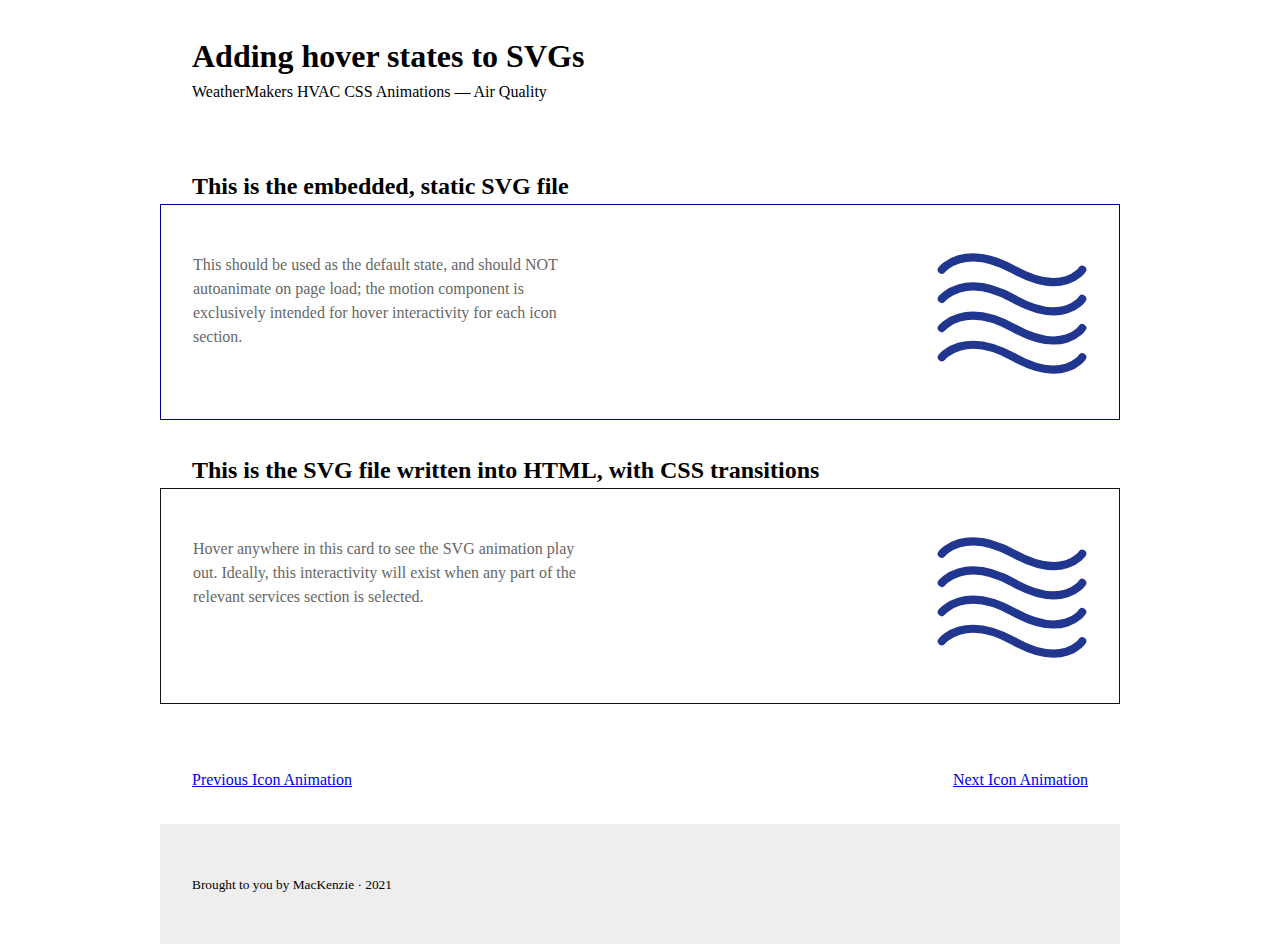
<file: index.html>
<!DOCTYPE html>
<html lang="en-ca">
<head>
  <meta charset="utf-8">
  <title>WeatherMakers · HVAC Icon Animations</title>
  <meta name="viewport" content="width=device-width,initial-scale=1">
  <meta name=“handheldfriendly” content=“true”>
  <meta name=“mobileoptimized” content=“true”>
  <link rel="shortcut icon" href="favicon.ico">
  <link rel="icon" type="image/png" href="favicon-196.png">
  <link href="css/main.css" rel="stylesheet">
</head>
<body>
  <header>
    <h1>Adding hover states to SVGs</h1>
    <p>WeatherMakers HVAC CSS Animations — Air Quality</p>
  </header>
  
  <main>
    <!-- This is a general image embed for this brand's SVG icon-->
    <h2>This is the embedded, static SVG file</h2>
    <div class="blue-container">
      <p>This should be used as the default state, and should NOT autoanimate on page load; the motion component is exclusively intended for hover interactivity for each icon section.</p>
      <img class="icon" src="images/air.svg" alt="HVAC Air icon depicting 4 wavy horizontal strokes">
    </div>
    <h2>This is the SVG file written into HTML, with CSS transitions</h2>

    <!--The same SVG code, but brought directly into the HTML file, making the id elements directly targetable in the CSS. This is only easily doable when the exported SVG has properly named layers. Since the particular interativity requested was a hover state, and not a looping animation, transitions will be used instead of keyframes-->
    <div class="slate-container">
      <p>Hover anywhere in this card to see the SVG animation play out. Ideally, this interactivity will exist when any part of the relevant services section is selected.</p>
      <svg class="icon" id="air" data-name="air" xmlns="http://www.w3.org/2000/svg" viewBox="0 0 512 512">
        <path id="air-1" d="M16.4,111.8s75.1-95.2,245.7,0,233.5,0,233.5,0" fill="none" stroke="#21368E" stroke-linecap="round" stroke-linejoin="round" stroke-width="28"/>
        <path id="air-2" d="M16.4,211.3s75.1-95.2,245.7,0,233.5,0,233.5,0" fill="none" stroke="#21368E" stroke-linecap="round" stroke-linejoin="round" stroke-width="28"/>
        <path id="air-3" d="M16.4,310.8s75.1-95.2,245.7,0,233.5,0,233.5,0" fill="none" stroke="#21368E" stroke-linecap="round" stroke-linejoin="round" stroke-width="28"/>
        <path id="air-4" d="M16.4,410.3s75.1-95.2,245.7,0,233.5,0,233.5,0" fill="none" stroke="#21368E" stroke-linecap="round" stroke-linejoin="round" stroke-width="28"/>
      </svg>
    </div>

    <div class="general-container">
      <a href="ac.html">Previous Icon Animation</a>
      <a href="furnace.html">Next Icon Animation</a>
    </div>
  </main>
  
  <footer>
    <p><small>Brought to you by MacKenzie · 2021</small></p>
    <!-- <img class="footer-icon" src="favicon-196.png" alt="MK Design Icon"> -->
  </footer>
</body>
</html>
</file>
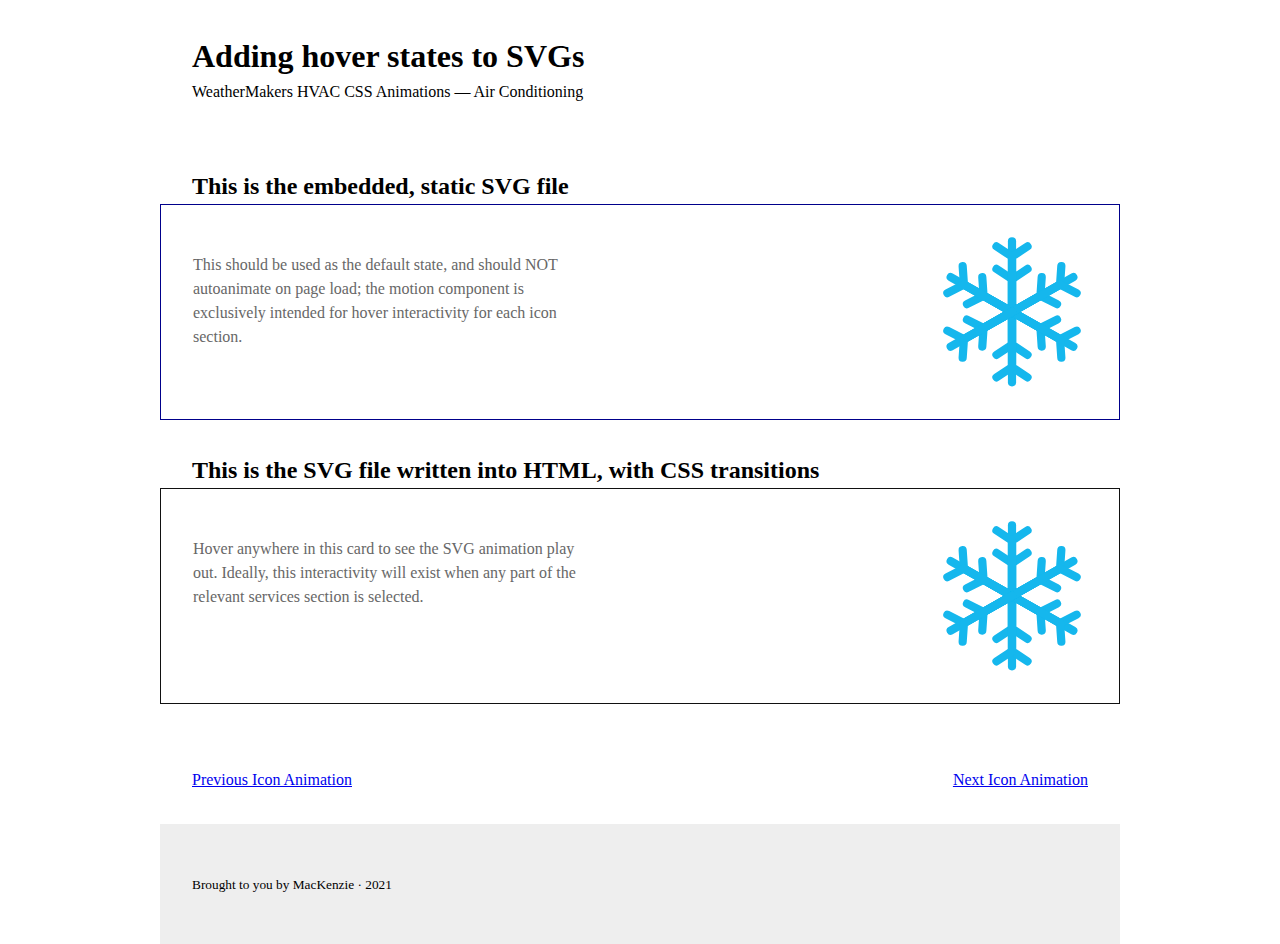
<file: ac.html>
<!DOCTYPE html>
<html lang="en-ca">
<head>
  <meta charset="utf-8">
  <title>WeatherMakers · HVAC Icon Animations (A/C) </title>
  <meta name="viewport" content="width=device-width,initial-scale=1">
  <meta name=“handheldfriendly” content=“true”>
  <meta name=“mobileoptimized” content=“true”>
  <link rel="shortcut icon" href="favicon.ico">
  <link rel="icon" type="image/png" href="favicon-196.png">
  <link href="css/main.css" rel="stylesheet">
</head>
<body>
  <header>
    <h1>Adding hover states to SVGs</h1>
    <p>WeatherMakers HVAC CSS Animations — Air Conditioning</p>
  </header>
  
  <main>
    <!-- This is a general image embed for this brand's SVG icon-->
    <h2>This is the embedded, static SVG file</h2>
    <div class="blue-container">
      <p>This should be used as the default state, and should NOT autoanimate on page load; the motion component is exclusively intended for hover interactivity for each icon section.</p>
      <img class="icon" src="images/ac.svg" alt="HVAC plumbing icon depicting a water drop and 2 ripples">
    </div>
    <h2>This is the SVG file written into HTML, with CSS transitions</h2>

    <!--The same SVG code, but brought directly into the HTML file, making the id elements directly targetable in the CSS. This is only easily doable when the exported SVG has properly named layers. Since the particular interativity requested was a hover state, and not a looping animation, transitions will be used instead of keyframes-->
    <div class="ac-container">
      <p>Hover anywhere in this card to see the SVG animation play out. Ideally, this interactivity will exist when any part of the relevant services section is selected.</p>
      <svg class="icon" id="ac" xmlns="http://www.w3.org/2000/svg" viewBox="0 0 512 512">
        <line id="ac-1" x1="256" y1="255.6" x2="256" y2="15" fill="#fff" stroke="#15B7ED" stroke-linecap="round" stroke-linejoin="round" stroke-width="28"/>
        <polyline id="ac-1" points="256 255.6 256 144 309 109" fill="none" stroke="#15B7ED" stroke-linecap="round" stroke-linejoin="round" stroke-width="28"/>
        <polyline id="ac-1" points="256 255.6 256 144 203 109" fill="none" stroke="#15B7ED" stroke-linecap="round" stroke-linejoin="round" stroke-width="28"/>
        <polyline id="ac-1" points="256 255.6 256 67.1 309 32.1" fill="none" stroke="#15B7ED" stroke-linecap="round" stroke-linejoin="round" stroke-width="28"/>
        <polyline id="ac-1" points="256 255.6 256 67.1 203 32.1" fill="none" stroke="#15B7ED" stroke-linecap="round" stroke-linejoin="round" stroke-width="28"/>
        <line id="ac-1" x1="256" y1="255.6" x2="256" y2="496.2" fill="#fff" stroke="#15B7ED" stroke-linecap="round" stroke-linejoin="round" stroke-width="28"/>
        <polyline id="ac-1" points="256 255.6 256 367.2 309 402.2" fill="none" stroke="#15B7ED" stroke-linecap="round" stroke-linejoin="round" stroke-width="28"/>
        <polyline id="ac-1" points="256 255.6 256 367.2 203 402.2" fill="none" stroke="#15B7ED" stroke-linecap="round" stroke-linejoin="round" stroke-width="28"/>
        <polyline id="ac-1" points="256 255.6 256 444.1 309 479.1" fill="none" stroke="#15B7ED" stroke-linecap="round" stroke-linejoin="round" stroke-width="28"/>
        <polyline id="ac-1" points="256 255.6 256 444.1 203 479.1" fill="none" stroke="#15B7ED" stroke-linecap="round" stroke-linejoin="round" stroke-width="28"/>
        <line id="ac-1" x1="256" y1="255.6" x2="46.7" y2="137" fill="#fff" stroke="#15B7ED" stroke-linecap="round" stroke-linejoin="round" stroke-width="28"/>
        <polyline id="ac-1" points="256 255.6 158.9 200.6 154.6 137.2" fill="none" stroke="#15B7ED" stroke-linecap="round" stroke-linejoin="round" stroke-width="28"/>
        <polyline id="ac-1" points="256 255.6 158.9 200.6 102.3 229.4" fill="none" stroke="#15B7ED" stroke-linecap="round" stroke-linejoin="round" stroke-width="28"/>
        <polyline id="ac-1" points="256 255.6 92 162.7 87.6 99.3" fill="none" stroke="#15B7ED" stroke-linecap="round" stroke-linejoin="round" stroke-width="28"/>
        <polyline id="ac-1" points="256 255.6 92 162.7 35.4 191.5" fill="none" stroke="#15B7ED" stroke-linecap="round" stroke-linejoin="round" stroke-width="28"/>
        <line id="ac-1" x1="256" y1="255.6" x2="465.3" y2="374.2" fill="#fff" stroke="#15B7ED" stroke-linecap="round" stroke-linejoin="round" stroke-width="28"/>
        <polyline id="ac-1" points="256 255.6 353.1 310.6 409.7 281.8" fill="none" stroke="#15B7ED" stroke-linecap="round" stroke-linejoin="round" stroke-width="28"/>
        <polyline id="ac-1" points="256 255.6 353.1 310.6 357.4 374" fill="none" stroke="#15B7ED" stroke-linecap="round" stroke-linejoin="round" stroke-width="28"/>
        <polyline id="ac-1" points="256 255.6 420 348.5 476.6 319.7" fill="none" stroke="#15B7ED" stroke-linecap="round" stroke-linejoin="round" stroke-width="28"/>
        <polyline id="ac-1" points="256 255.6 420 348.5 424.4 411.9" fill="none" stroke="#15B7ED" stroke-linecap="round" stroke-linejoin="round" stroke-width="28"/>
        <line id="ac-1" x1="256" y1="255.6" x2="465.3" y2="137" fill="#fff" stroke="#15B7ED" stroke-linecap="round" stroke-linejoin="round" stroke-width="28"/>
        <polyline id="ac-1" points="256 255.6 353.1 200.6 357.4 137.2" fill="none" stroke="#15B7ED" stroke-linecap="round" stroke-linejoin="round" stroke-width="28"/>
        <polyline id="ac-1" points="256 255.6 353.1 200.6 409.7 229.4" fill="none" stroke="#15B7ED" stroke-linecap="round" stroke-linejoin="round" stroke-width="28"/>
        <polyline id="ac-1" points="256 255.6 420 162.7 424.4 99.3" fill="none" stroke="#15B7ED" stroke-linecap="round" stroke-linejoin="round" stroke-width="28"/>
        <polyline id="ac-1" points="256 255.6 420 162.7 476.6 191.5" fill="none" stroke="#15B7ED" stroke-linecap="round" stroke-linejoin="round" stroke-width="28"/>
        <line id="ac-1" x1="256" y1="255.6" x2="46.7" y2="374.2" fill="#fff" stroke="#15B7ED" stroke-linecap="round" stroke-linejoin="round" stroke-width="28"/>
        <polyline id="ac-1" points="256 255.6 158.9 310.6 102.3 281.8" fill="none" stroke="#15B7ED" stroke-linecap="round" stroke-linejoin="round" stroke-width="28"/>
        <polyline id="ac-1" points="256 255.6 158.9 310.6 154.6 374" fill="none" stroke="#15B7ED" stroke-linecap="round" stroke-linejoin="round" stroke-width="28"/>
        <polyline id="ac-1" points="256 255.6 92 348.5 35.4 319.7" fill="none" stroke="#15B7ED" stroke-linecap="round" stroke-linejoin="round" stroke-width="28"/>
        <polyline id="ac-1" points="256 255.6 92 348.5 87.6 411.9" fill="none" stroke="#15B7ED" stroke-linecap="round" stroke-linejoin="round" stroke-width="28"/>
      </svg>
    </div>

    <div class="general-container">
      <a href="commercial.html">Previous Icon Animation</a>
      <a href="index.html">Next Icon Animation</a>
    </div>
  </main>
  
  <footer>
    <p><small>Brought to you by MacKenzie · 2021</small></p>
    <!-- <img class="footer-icon" src="favicon-196.png" alt="MK Design Icon"> -->
  </footer>
</body>
</html>
</file>
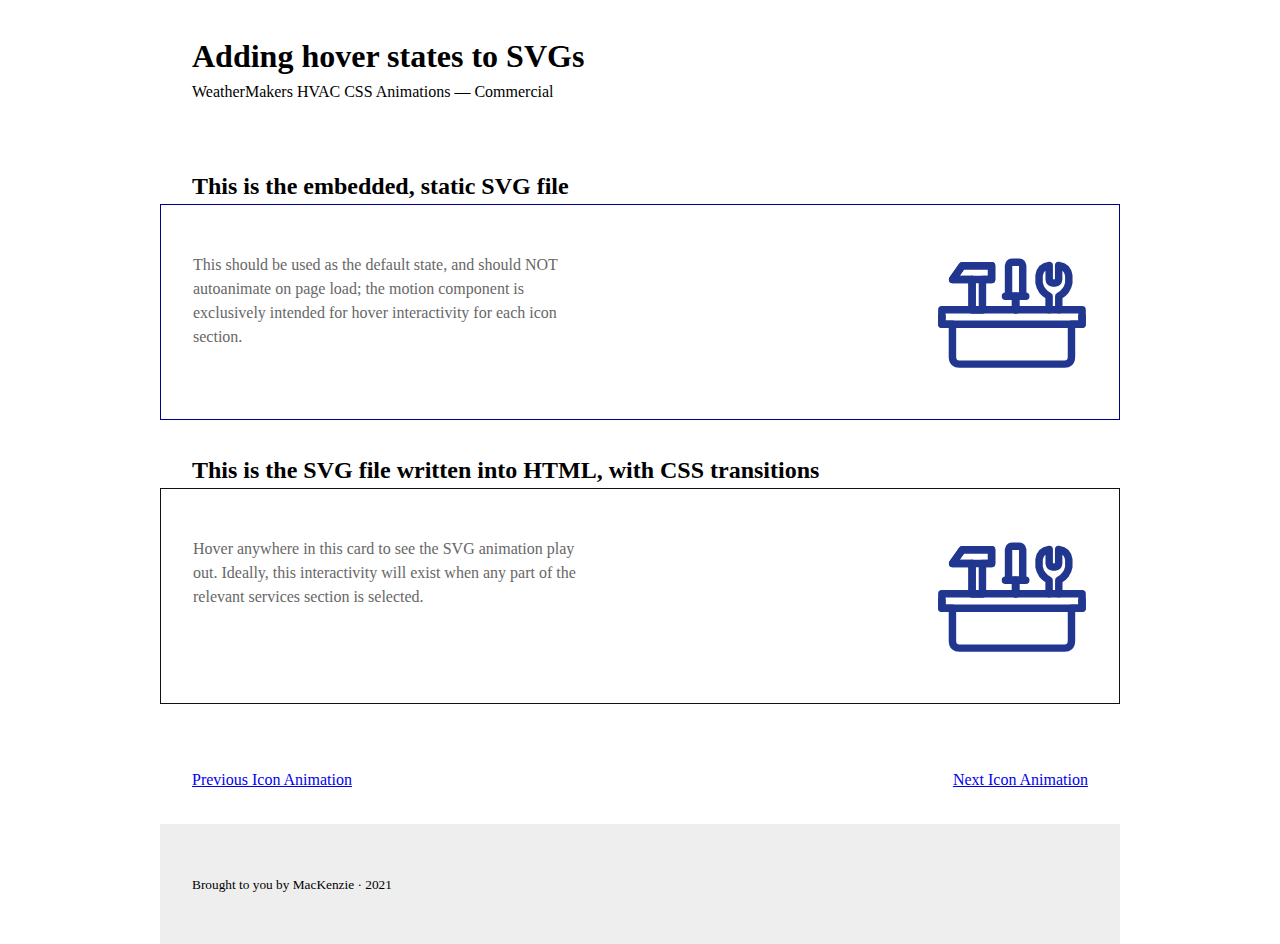
<file: commercial.html>
<!DOCTYPE html>
<html lang="en-ca">
<head>
  <meta charset="utf-8">
  <title>WeatherMakers · HVAC Icon Animations (Commercial) </title>
  <meta name="viewport" content="width=device-width,initial-scale=1">
  <meta name=“handheldfriendly” content=“true”>
  <meta name=“mobileoptimized” content=“true”>
  <link rel="shortcut icon" href="favicon.ico">
  <link rel="icon" type="image/png" href="favicon-196.png">
  <link href="css/main.css" rel="stylesheet">
</head>
<body>
  <header>
    <h1>Adding hover states to SVGs</h1>
    <p>WeatherMakers HVAC CSS Animations — Commercial</p>
  </header>
  
  <main>
    <!-- This is a general image embed for this brand's SVG icon-->
    <h2>This is the embedded, static SVG file</h2>
    <div class="blue-container">
      <p>This should be used as the default state, and should NOT autoanimate on page load; the motion component is exclusively intended for hover interactivity for each icon section.</p>
      <img class="icon" src="images/commercial.svg" alt="HVAC plumbing icon depicting a water drop and 2 ripples">
    </div>
    <h2>This is the SVG file written into HTML, with CSS transitions</h2>

    <!--The same SVG code, but brought directly into the HTML file, making the id elements directly targetable in the CSS. This is only easily doable when the exported SVG has properly named layers. Since the particular interativity requested was a hover state, and not a looping animation, transitions will be used instead of keyframes-->
    <div class="slate-container">
      <p>Hover anywhere in this card to see the SVG animation play out. Ideally, this interactivity will exist when any part of the relevant services section is selected.</p>
      <svg class="icon" id="plumbing" xmlns="http://www.w3.org/2000/svg" viewBox="0 0 523.8 523.8">
        <polyline id="commercial-1" points="16.9 278.7 16.9 304.4 506.6 304.4 506.6 278.7" fill="none" stroke="#21368E" stroke-linecap="round" stroke-linejoin="round" stroke-width="26"/>
        <polyline id="commercial-2" points="16.9 279.6 16.9 253.9 506.6 253.9 506.6 279.6" fill="none" stroke="#21368E" stroke-linecap="round" stroke-linejoin="round" stroke-width="26"/>
        <path id="commercial-3" d="M506.6,279.6v24.8h-37V418.3c-.6,19.1-10.4,26.1-25.6,25.6H79.5c-15.3.5-25-6.5-25.6-25.6V304.4h-37V279.6" fill="none" stroke="#21368E" stroke-linecap="round" stroke-linejoin="round" stroke-width="26"/>
        <polyline id="commercial-4" points="239.1 206.7 274.5 206.7 274.5 253.9" fill="none" stroke="#21368E" stroke-linecap="round" stroke-linejoin="round" stroke-width="26"/><polyline points="310 206.7 274.5 206.7 274.5 253.9" fill="none" stroke="#21368E" stroke-linecap="round" stroke-linejoin="round" stroke-width="26"/>
        <polyline id="commercial-5" points="159.4 253.9 122.5 253.9 122.5 148.1 54.5 148.1 87.8 100.6 190.6 100.6 190.6 148.1 158.7 148.1 158.7 252.8" fill="none" stroke="#21368E" stroke-linecap="round" stroke-linejoin="round" stroke-width="26"/>
        <polyline id="commercial-6" points="159.4 253.9 122.5 253.9 122.5 148.1 54.5 148.1 87.8 100.6 190.6 100.6 190.6 148.1 158.7 148.1 122.8 148.1" fill="none" stroke="#21368E" stroke-linecap="round" stroke-linejoin="round" stroke-width="26"/>
        <path id="commercial-7" d="M425.3,253.9V206.7c19.2-10.3,31.3-25.6,35-46.7V134.5c-2.5-19.6-13.6-32.1-35.5-35.4v49c-.9,8.1-5.5,11.9-12.5,12.5h-7.9c-7-.6-11.6-4.4-12.6-12.5v-49c-21.9,3.3-32.9,15.8-35.4,35.4V160c3.7,21.1,15.7,36.4,35,46.7v47.2" fill="none" stroke="#21368E" stroke-linecap="round" stroke-linejoin="round" stroke-width="26"/>
        <path id="commercial-8" d="M274.5,206.7h24.8V100.6c-1-7.3-4.6-12-12.5-12.5H262.3c-7.9.5-11.5,5.2-12.5,12.5V206.7h24.7v47.2" fill="none" stroke="#21368E" stroke-linecap="round" stroke-linejoin="round" stroke-width="26"/>
      </svg>
    </div>

    <div class="general-container">
      <a href="plumbing.html">Previous Icon Animation</a>
      <a href="ac.html">Next Icon Animation</a>
    </div>
  </main>
  
  <footer>
    <p><small>Brought to you by MacKenzie · 2021</small></p>
    <!-- <img class="footer-icon" src="favicon-196.png" alt="MK Design Icon"> -->
  </footer>
</body>
</html>
</file>
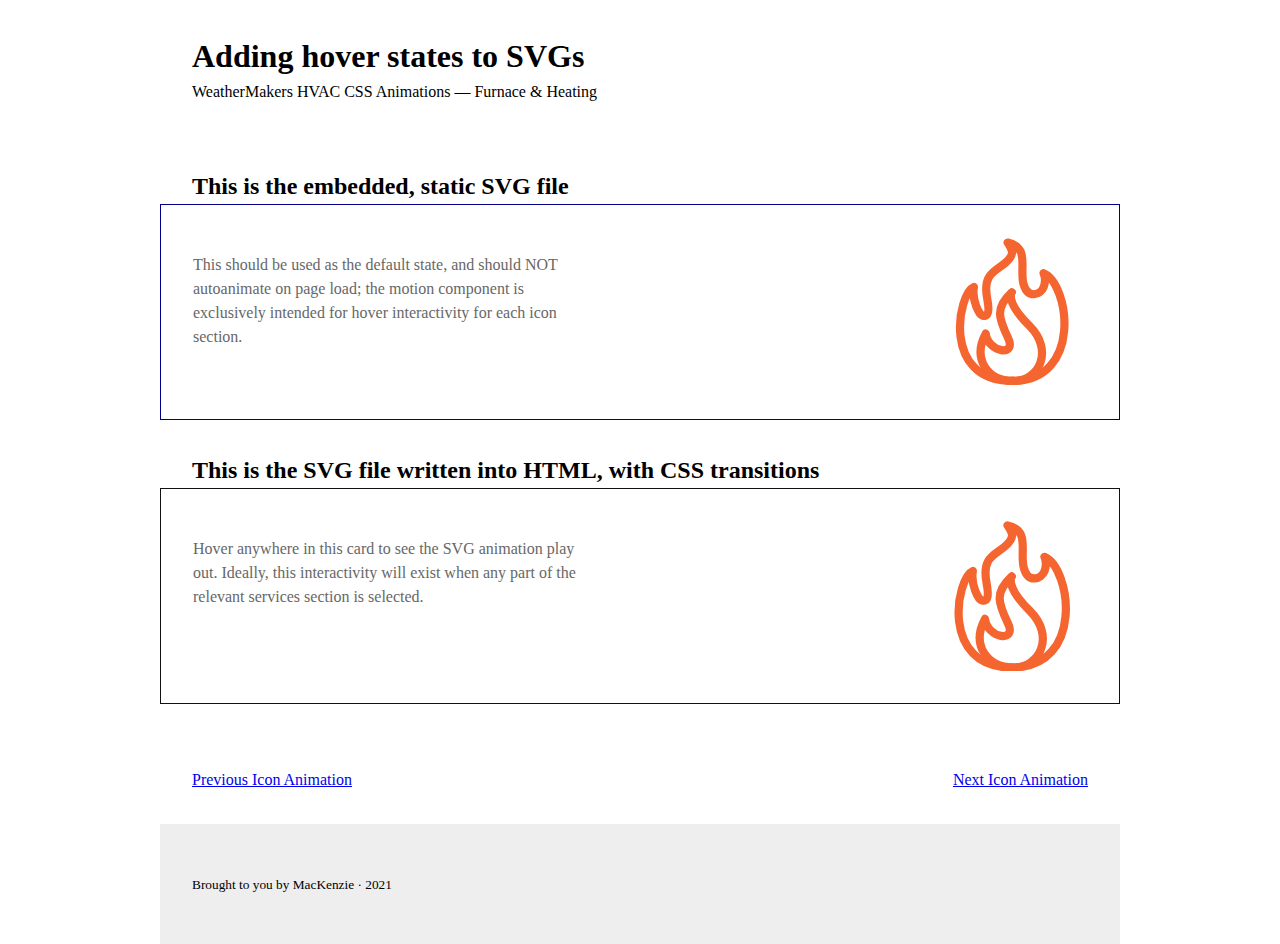
<file: furnace.html>
<!DOCTYPE html>
<html lang="en-ca">
<head>
  <meta charset="utf-8">
  <title>WeatherMakers · HVAC Icon Animations (Furnace) </title>
  <meta name="viewport" content="width=device-width,initial-scale=1">
  <meta name=“handheldfriendly” content=“true”>
  <meta name=“mobileoptimized” content=“true”>
  <link rel="shortcut icon" href="favicon.ico">
  <link rel="icon" type="image/png" href="favicon-196.png">
  <link href="css/main.css" rel="stylesheet">
</head>
<body>
  <header>
    <h1>Adding hover states to SVGs</h1>
    <p>WeatherMakers HVAC CSS Animations — Furnace & Heating</p>
  </header>
  
  <main>
    <!-- This is a general image embed for this brand's SVG icon-->
    <h2>This is the embedded, static SVG file</h2>
    <div class="blue-container">
      <p>This should be used as the default state, and should NOT autoanimate on page load; the motion component is exclusively intended for hover interactivity for each icon section.</p>
      <img class="icon" src="images/furnace.svg" alt="HVAC furnace icon depicting a two-layer fire">
    </div>
    <h2>This is the SVG file written into HTML, with CSS transitions</h2>

    <!--The same SVG code, but brought directly into the HTML file, making the id elements directly targetable in the CSS. This is only easily doable when the exported SVG has properly named layers. Since the particular interativity requested was a hover state, and not a looping animation, transitions will be used instead of keyframes-->
    <div class="fire-container">
      <p>Hover anywhere in this card to see the SVG animation play out. Ideally, this interactivity will exist when any part of the relevant services section is selected.</p>
      <svg class="icon" id="furnace" data-name="furnace" xmlns="http://www.w3.org/2000/svg" viewBox="0 0 512 512">
        <path id="furnace-1" d="M256.1,500.2C8.8,500.2,66.7,194,122.4,170.5c-7.8,47.6,18.8,97.1,29.4,100s30,7.2,17.5-57.9c-17.5-90.2,28.4-95.2,64.2-127.3s21.8-46.1,7.4-70.3c78.9,17.1,40,90.6,55.6,145.6s60.5,35.8,70.3,11.2,0-49.4,0-49.4c91.7,39.5,136.6,377.7-110.6,377.8" fill="none" stroke="#F56530" stroke-linecap="round" stroke-linejoin="round" stroke-width="28"/>
        <path id="furnace-2" d="M258.9,500.2c-89.3-1.2-142.1-78.4-95.1-166,8.3,66.5,111.3,82.9,78.1,14.4s-46-105.3,13.5-159.5c0,0-26.1,30.5,61.2,117.2S351.5,500.2,261,500.2h-.8" fill="none" stroke="#F56530" stroke-linecap="round" stroke-linejoin="round" stroke-width="28"/>
      </svg>
    </div>

    <div class="general-container">
      <a href="index.html">Previous Icon Animation</a>
      <a href="plumbing.html">Next Icon Animation</a>
    </div>
  </main>
  
  <footer>
    <p><small>Brought to you by MacKenzie · 2021</small></p>
    <!-- <img class="footer-icon" src="favicon-196.png" alt="MK Design Icon"> -->
  </footer>
</body>
</html>
</file>
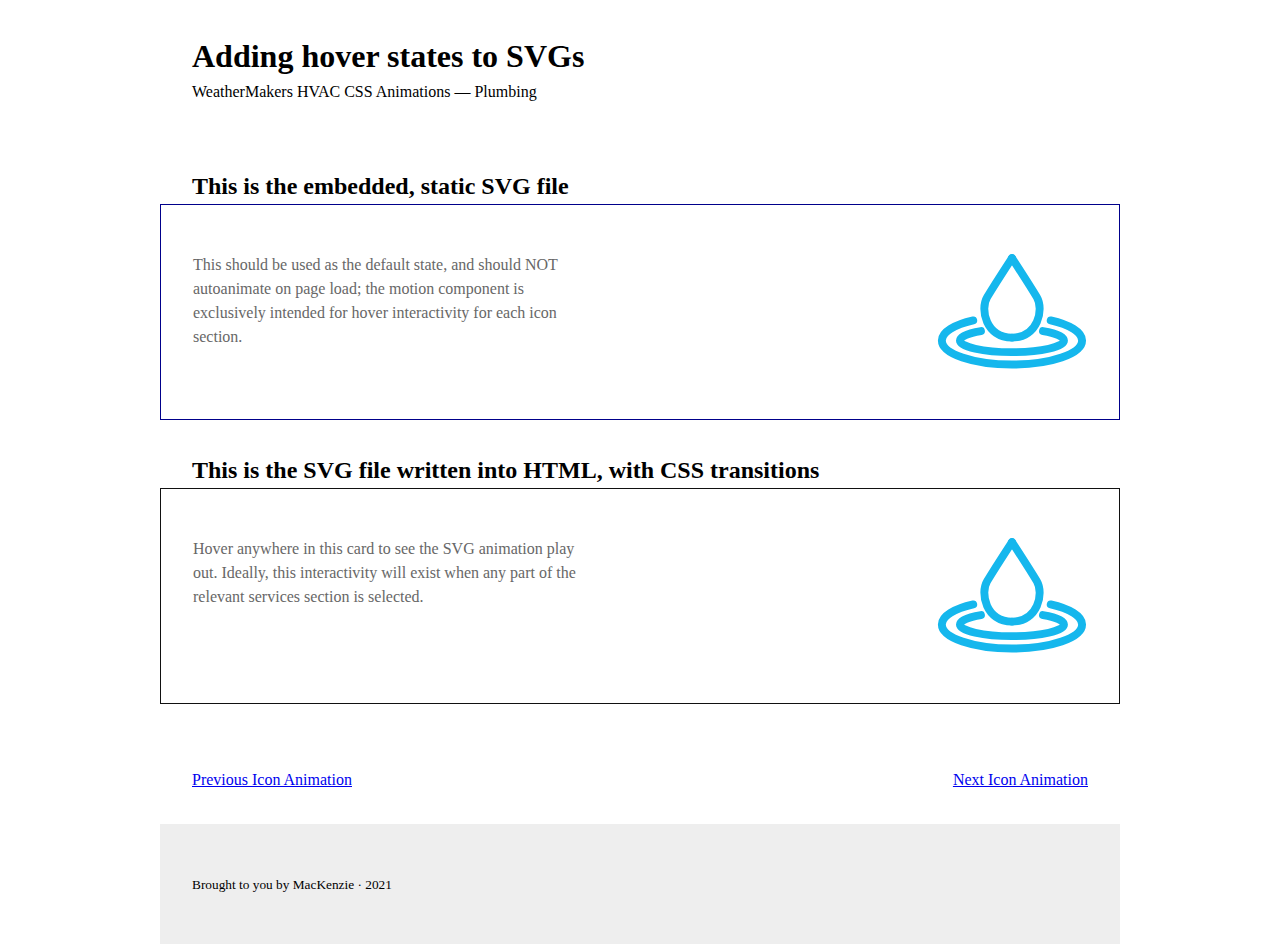
<file: plumbing.html>
<!DOCTYPE html>
<html lang="en-ca">
<head>
  <meta charset="utf-8">
  <title>WeatherMakers · HVAC Icon Animations (Plumbing) </title>
  <meta name="viewport" content="width=device-width,initial-scale=1">
  <meta name=“handheldfriendly” content=“true”>
  <meta name=“mobileoptimized” content=“true”>
  <link rel="shortcut icon" href="favicon.ico">
  <link rel="icon" type="image/png" href="favicon-196.png">
  <link href="css/main.css" rel="stylesheet">
</head>
<body>
  <header>
    <h1>Adding hover states to SVGs</h1>
    <p>WeatherMakers HVAC CSS Animations — Plumbing</p>
  </header>
  
  <main>
    <!-- This is a general image embed for this brand's SVG icon-->
    <h2>This is the embedded, static SVG file</h2>
    <div class="blue-container">
      <p>This should be used as the default state, and should NOT autoanimate on page load; the motion component is exclusively intended for hover interactivity for each icon section.</p>
      <img class="icon" src="images/plumbing.svg" alt="HVAC plumbing icon depicting a water drop and 2 ripples">
    </div>
    <h2>This is the SVG file written into HTML, with CSS transitions</h2>

    <!--The same SVG code, but brought directly into the HTML file, making the id elements directly targetable in the CSS. This is only easily doable when the exported SVG has properly named layers. Since the particular interativity requested was a hover state, and not a looping animation, transitions will be used instead of keyframes-->
    <div class="slate-container">
      <p>Hover anywhere in this card to see the SVG animation play out. Ideally, this interactivity will exist when any part of the relevant services section is selected.</p>
      <svg class="icon" id="plumbing" data-name="plumbing" xmlns="http://www.w3.org/2000/svg" viewBox="0 0 512 512">
        <path id="plumbing-1" d="M256,72.1s60.7,93.3,84.9,133.7,4.3,137.6-84.8,137.6" fill="none" stroke="#15B7ED" stroke-linecap="round" stroke-linejoin="round" stroke-width="27"/>
        <path id="plumbing-2" d="M256,72.1s-60.8,93.3-85,133.7-4.3,137.6,84.8,137.6" fill="none" stroke="#15B7ED" stroke-linecap="round" stroke-linejoin="round" stroke-width="27"/>
        <path id="plumbing-3" d="M150,321.1c-43.5,7.2-71.6,18.9-71.6,32,0,22.1,79.5,40,177.6,40h-.2c98.1,0,177.6-17.9,177.6-40,0-13.1-28.1-24.8-71.6-32" fill="none" stroke="#15B7ED" stroke-linecap="round" stroke-linejoin="round" stroke-width="27"/>
        <path id="plumbing-4" d="M123.6,284.7c-64.5,14.7-107,39.9-107,68.4,0,45.4,107.2,82.1,239.4,82.1h-.2c132.3,0,239.4-36.7,239.4-82.1,0-28.5-42.5-53.7-107-68.4" fill="none" stroke="#15B7ED" stroke-linecap="round" stroke-linejoin="round" stroke-width="27"/>
      </svg>
    </div>

    <div class="general-container">
      <a href="furnace.html">Previous Icon Animation</a>
      <a href="commercial.html">Next Icon Animation</a>
    </div>
  </main>
  
  <footer>
    <p><small>Brought to you by MacKenzie · 2021</small></p>
    <!-- <img class="footer-icon" src="favicon-196.png" alt="MK Design Icon"> -->
  </footer>
</body>
</html>
</file>
<file: css/main.css>
@-moz-viewport { width: device-width; scale: 1; }
@-ms-viewport { width: device-width; scale: 1; }
@-o-viewport { width: device-width; scale: 1; }
@-webkit-viewport { width: device-width; scale: 1; }
@viewport { width: device-width; scale: 1; }

html {
  box-sizing: border-box;
  -moz-text-size-adjust: 100%;
  -ms-text-size-adjust: 100%;
  -webkit-text-size-adjust: 100%;
  text-size-adjust: 100%;
  font-family: Georgia, serif;
  line-height: 1.5;
}

*,
*::before,
*::after {
  box-sizing: inherit;
}

/* START STYLING PAGE ELEMENTS */

body {
  margin: 0 auto;
  max-width: 60em;
}

header {
  padding: 2rem;
}

header > h1,
header > p {
  margin: 0;
}

h2 {
  margin: 2rem 2rem 0;
}

a:hover,
a:focus {
  color: #B30036;
}

div.blue-container,
div.slate-container,
div.general-container,
div.fire-container,
div.ac-container {
  display: flex;
  border: darkblue 1px solid;
  justify-content: space-between;
  padding: 2rem;
}

div.slate-container,
div.fire-container,
div.ac-container {
  border: #111 1px solid;
}


div.general-container {
  margin-top: 2rem;
  border: none;
}

.icon {
  max-width: 150px;
  width: 150px;
  height: 150px;
}

div.blue-container > p,
div.slate-container > p,
div.fire-container > p,
div.ac-container > p {
  color: #676767;
  max-width: 24rem;
}

footer {
  padding: 2rem;
  background-color: #eee;
  justify-content: space-between;
  display: flex;
}

img.footer-icon {
  mix-blend-mode: multiply;
  display: block;
  max-width: 3rem;
  max-height: 3rem;
  width: auto;
  height: auto;
}

/* END STYLING PAGE ELEMENTS */
/* START INTERACTIVE SVG CODE */

/* Set the dash array for the air & plumbing & commercial icons*/
div.slate-container:hover,
div.slate-container:active  {
  stroke-dasharray: 1000;
  stroke-dashoffset: 1000;
}

/* Define stroke array for furnace icon */
div.fire-container:hover,
div.fire-container:active {
  stroke-dasharray: 2000;
  stroke-dashoffset: 2000;
}

/* Define stroke array for ac icon */
div.ac-container:hover,
div.ac-container:active {
  stroke-dasharray: 500;
  stroke-dashoffset: 500;
}

/* Define the animation for the air & plumbing & commercial icons */
#air-1,
#air-2,
#air-3,
#air-4,
#plumbing-1,
#plumbing-2,
#plumbing-3,
#plumbing-4,
#commercial-1,
#commercial-2,
#commercial-3,
#commercial-4,
#commercial-5,
#commercial-6,
#commercial-7,
#commercial-8 {
  animation: hoverloop 3s ease-in-out forwards infinite;
}

/* Define the animation for furnaces */
#furnace-1,
#furnace-2 {
  animation: hoverloop2 4.4s ease-in-out forwards infinite;
}

/* Define the animation for ac */
#ac-1 {
  animation: hoverloop3 3s ease-in-out forwards infinite;
}

/* Define the start, mid, and end keyframes for the air & plumbing & commercial icon animations */
@keyframes hoverloop {
  0% {
    stroke-dashoffset: 1000;
  }

  50% {
    stroke-dashoffset: 0;
  }

  100% {
    stroke-dashoffset: -1000;
  }
}

/* Define the start, mid, and end keyframes for the furnace icon animation */
@keyframes hoverloop2 {
  0% {
    stroke-dashoffset: 2000;
  }

  50% {
    stroke-dashoffset: 0;
  }

  100% {
    stroke-dashoffset: -2000;
  }
}

/* Define the start, mid, and end keyframes for the furnace icon animation */
@keyframes hoverloop3 {
  0% {
    stroke-dashoffset: 500;
  }

  50% {
    stroke-dashoffset: 0;
  }

  100% {
    stroke-dashoffset: -500;
  }
}

/* END INTERACTIVE SVG CODE */
</file>
